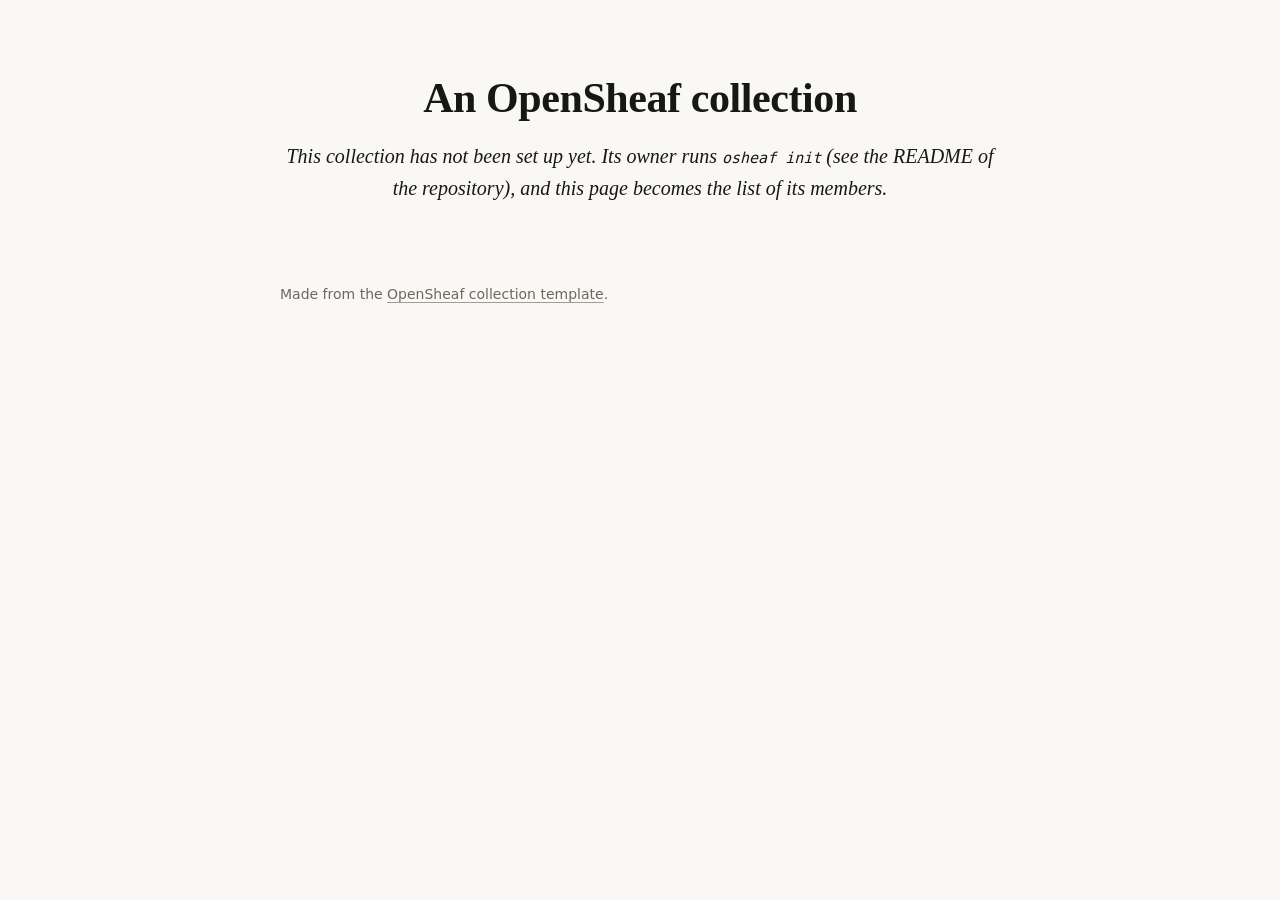
<file: index.html>
<!doctype html>
<html lang="en">
<head>
<meta charset="utf-8">
<meta name="viewport" content="width=device-width, initial-scale=1">
<title>An OpenSheaf collection</title>
<link rel="stylesheet" href="style.css">
</head>
<body>
<header>
  <h1>An OpenSheaf collection</h1>
  <p class="lead">This collection has not been set up yet. Its owner runs
  <code>osheaf init</code> (see the README of the repository), and this page
  becomes the list of its members.</p>
</header>
<footer>
  <p>Made from the <a href="https://github.com/opensheaf/collection-template">OpenSheaf collection template</a>.</p>
</footer>
</body>
</html>
</file>
<file: style.css>
/* The default style of an OpenSheaf archive (opensheaf-py); edit freely. */
@font-face { font-family: "CMU Serif"; font-style: normal; font-weight: 400; font-display: swap;
  src: url("https://opensheaf.org/resources/fonts/cmu/cmunrm.woff2") format("woff2"); }
@font-face { font-family: "CMU Serif"; font-style: italic; font-weight: 400; font-display: swap;
  src: url("https://opensheaf.org/resources/fonts/cmu/cmunti.woff2") format("woff2"); }
@font-face { font-family: "CMU Serif"; font-style: normal; font-weight: 600 700; font-display: swap;
  src: url("https://opensheaf.org/resources/fonts/cmu/cmunbx.woff2") format("woff2"); }
@font-face { font-family: "CMU Serif"; font-style: italic; font-weight: 600 700; font-display: swap;
  src: url("https://opensheaf.org/resources/fonts/cmu/cmunbi.woff2") format("woff2"); }
@font-face { font-family: "IBM Plex Sans"; font-style: normal; font-weight: 100 700; font-display: swap;
  src: url("https://opensheaf.org/resources/fonts/plex/IBMPlexSans-Roman.woff2") format("woff2"); }
@font-face { font-family: "IBM Plex Sans"; font-style: italic; font-weight: 100 700; font-display: swap;
  src: url("https://opensheaf.org/resources/fonts/plex/IBMPlexSans-Italic.woff2") format("woff2"); }
@font-face { font-family: "JetBrains Mono"; font-style: normal; font-weight: 100 800; font-display: swap;
  src: url("https://opensheaf.org/resources/fonts/jetbrains/JetBrainsMono-Roman.woff2") format("woff2"); }
:root {
    color-scheme: light;
    --os-paper: #f9f8f5;
    --os-surface: #f1efea;
    --os-rule: #dedbd3;
    --os-ink: #171716;
    --os-muted: #6a6861;
    --os-faint: #a09d95;
    --os-ok: #2c6a3e;
    --os-ok-bg: #e6efe4;
    --os-bad: #9d2b22;
    --os-bad-bg: #f6e4e0;
    --os-warn: #7d5200;
    --os-warn-bg: #f5ecd6;
    --os-serif: "CMU Serif", "Latin Modern Roman", "Computer Modern", "Times New Roman", serif;
    --os-sans: "IBM Plex Sans", ui-sans-serif, system-ui, -apple-system, "Segoe UI", "Helvetica Neue", Arial, sans-serif;
    --os-mono: "JetBrains Mono", ui-monospace, "SF Mono", Menlo, Consolas, monospace;
}
@media (prefers-color-scheme: dark) {
    :root:not([data-theme="light"]) {
        color-scheme: dark;
        --os-paper: #12141a;
        --os-surface: #1b1e25;
        --os-rule: #31353e;
        --os-ink: #e6e7ea;
        --os-muted: #9a9ea8;
        --os-faint: #646975;
        --os-ok: #93cfa1;
        --os-ok-bg: #182a23;
        --os-bad: #eda59c;
        --os-bad-bg: #342025;
        --os-warn: #e7c277;
        --os-warn-bg: #2d281c;
    }
}
:root[data-theme="dark"] {
    color-scheme: dark;
    --os-paper: #12141a;
    --os-surface: #1b1e25;
    --os-rule: #31353e;
    --os-ink: #e6e7ea;
    --os-muted: #9a9ea8;
    --os-faint: #646975;
    --os-ok: #93cfa1;
    --os-ok-bg: #182a23;
    --os-bad: #eda59c;
    --os-bad-bg: #342025;
    --os-warn: #e7c277;
    --os-warn-bg: #2d281c;
}
@media print {
    :root, :root[data-theme] {
        color-scheme: light !important;
        --os-paper: #fff !important;
        --os-surface: #fff !important;
        --os-rule: #999 !important;
        --os-ink: #000 !important;
        --os-muted: #333 !important;
        --os-faint: #666 !important;
        --os-ok: #000 !important;
        --os-ok-bg: #fff !important;
        --os-bad: #000 !important;
        --os-bad-bg: #fff !important;
        --os-warn: #000 !important;
        --os-warn-bg: #fff !important;
    }
}
* { box-sizing: border-box; }
html { font-size: 20px; }
@media (max-width: 40rem) { html { font-size: 18px; } }
body { margin: 0; background: var(--os-paper); color: var(--os-ink); font-family: var(--os-serif);
       font-size: 1rem; line-height: 1.6; font-variant-numeric: lining-nums;
       -webkit-font-smoothing: antialiased; }
header, main, footer, nav { max-width: calc(36rem + 32px); margin: 0 auto; padding: 0 16px; }
header { padding-top: 3rem; text-align: center; }
h1, h2 { font-weight: 700; line-height: 1.2; text-wrap: balance; }
h1 { font-size: 2.1rem; letter-spacing: -0.01em; margin: 0.3em 0 0.4em; text-align: center; }
h2 { font-size: 1.2rem; margin: 2em 0 0.5em; }
a { color: inherit; text-decoration: underline; text-decoration-thickness: 1px;
    text-underline-offset: 0.2em; text-decoration-color: var(--os-faint); }
a:hover, a:focus { text-decoration-color: currentColor; }
.lead { font-style: italic; margin: 0 0 2.5rem; }
.small, footer, .paper-meta, .version-date, .pin, details summary {
  font-family: var(--os-sans); color: var(--os-muted); }
.small, footer { font-size: 0.7rem; line-height: 1.5; }
nav { padding-top: 1.4rem; font-size: 1.05rem; }
nav a { text-decoration: none; }
footer { margin-top: 4rem; padding-bottom: 2.5rem; }
footer a { color: inherit; }
ol.papers { list-style: none; padding: 0; margin: 0; border-top: 1px solid var(--os-rule); }
li.paper { padding: 1rem 0; border-bottom: 1px solid var(--os-rule); }
.paper-title { font-weight: 700; font-size: 1.1rem; text-decoration: none; }
.paper-title:hover { text-decoration: underline; }
.paper-authors { margin: 0.15rem 0; font-style: italic; }
.paper-page .paper-authors, .paper-page .paper-meta { text-align: center; }
.paper-meta, .pin, .version-date { font-size: 0.72rem; }
details summary { cursor: pointer; font-size: 0.72rem; margin-top: 0.3rem; }
details p, .abstract p { margin: 0.5em 0; }
li.paper.withdrawn .paper-title { color: var(--os-muted); }
li.paper.withdrawn .paper-title::after { content: "withdrawn"; font-family: var(--os-sans); font-size: 0.6rem;
  font-weight: 400; padding: 0.1rem 0.55rem; border-radius: 999px; margin-left: 0.5rem; vertical-align: 0.2em;
  background: var(--os-bad-bg); color: var(--os-bad); }
ol.versions { list-style: none; padding: 0; margin: 0; border-top: 1px solid var(--os-rule); }
li.version { padding: 0.6rem 0; border-bottom: 1px solid var(--os-rule); }
.version-head { font-weight: 700; }
.stage, .current { font-family: var(--os-sans); font-size: 0.65rem; font-weight: 400; padding: 0.1rem 0.55rem;
                   border-radius: 999px; background: var(--os-surface); margin-left: 0.3rem;
                   vertical-align: 0.1em; }
.current { background: var(--os-ok-bg); color: var(--os-ok); }
.changes { font-style: italic; }
.files { font-size: 0.9rem; }
.missing { color: var(--os-muted); }
.notice, div.withdrawn { background: var(--os-surface); border-radius: 4px; padding: 0.7rem 1rem; margin: 0.6rem 0; }
div.withdrawn { background: var(--os-bad-bg); color: var(--os-bad); }
.cite { background: var(--os-surface); border-radius: 4px; padding: 0.7rem 1rem; font-size: 0.92rem; }
code { font-family: var(--os-mono); font-size: 0.75em; word-break: break-all;
       font-variant-ligatures: none; }
</file>
